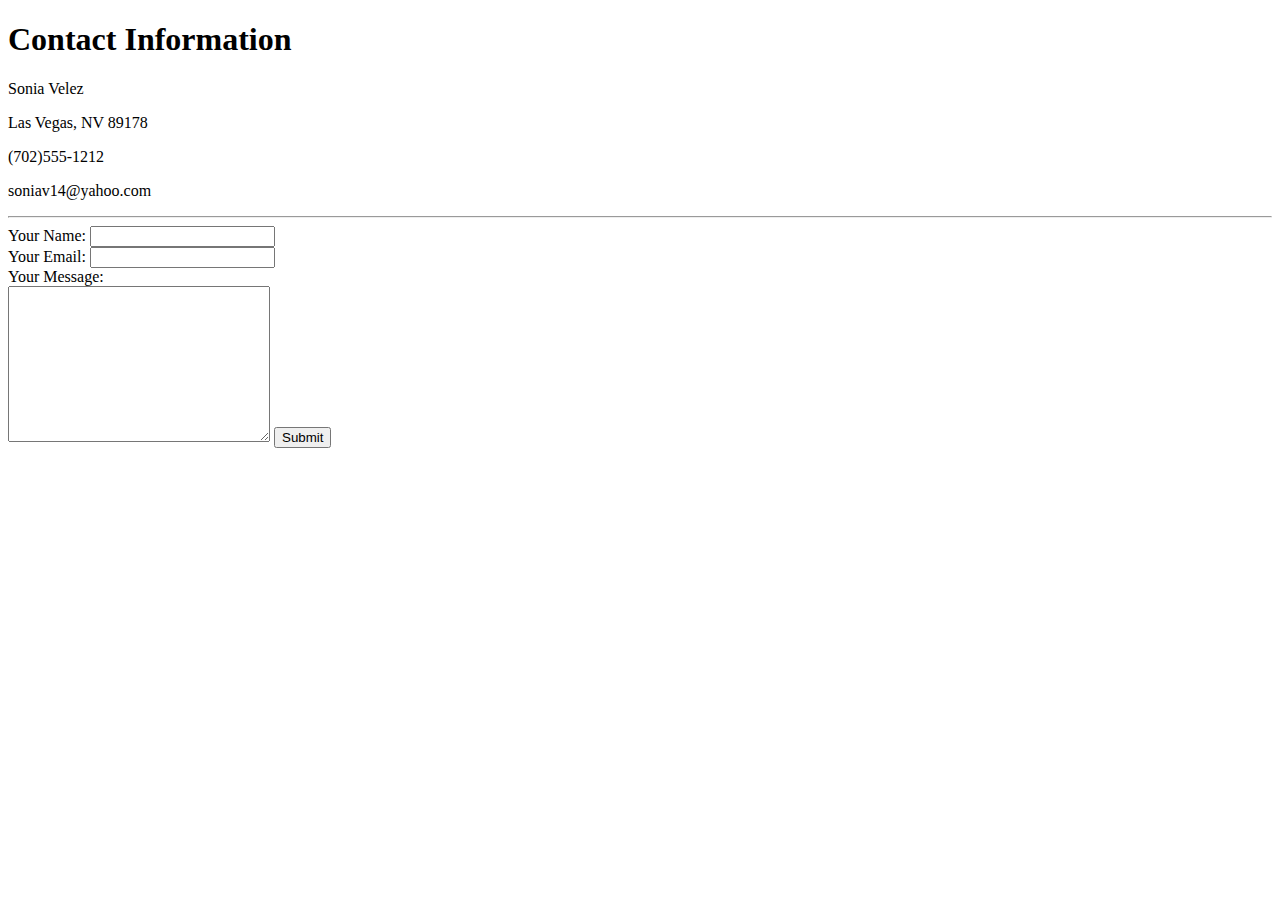
<file: contact.html>
<!DOCTYPE html>
<html lang="en" dir="ltr">

<head>
  <meta charset="utf-8">
  <title>Contact</title>
</head>

<body>
  <h1>Contact Information</h1>
  <p>Sonia Velez</p>
  <p>Las Vegas, NV 89178</p>
  <p>(702)555-1212</p>
  <p>soniav14@yahoo.com</p>
  <hr>
  <form  action="mailto: info@soniav14@yahoo.com" method="post" enctype="text/plain">
    <label>Your Name: </label>
    <input type="text" name="yourName" value=""><br>
    <label>Your Email:</label>
    <input type="email" name="yourEmail" value=""><br>
    <label>Your Message:</label><br>
    <textarea name="yourMessage" rows="10" cols="30"></textarea>
    <input type="submit" name="">
  </form>

</body>

</html>
</file>
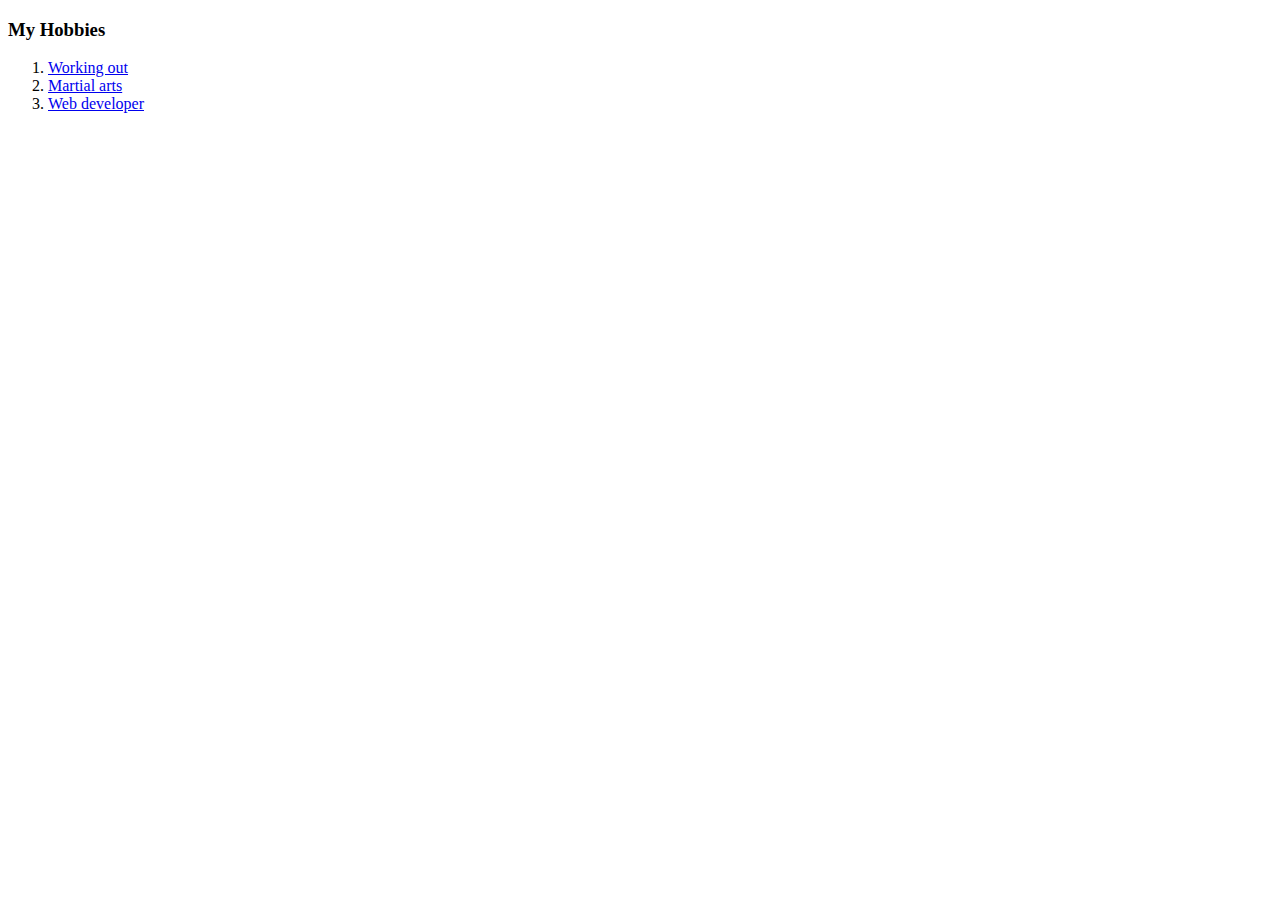
<file: hobbies.html>
<!DOCTYPE html>
<html lang="en" dir="ltr">
  <head>
    <meta charset="utf-8">
    <title>My Hobbies</title>
  </head>
  <body>
    <h3>My Hobbies</h3>
    <ol>
      <li> <a href="https://members.sveltetraining.com/program/metaboost-connection/introduction/watch-intro/">Working out </a></li>
      <li> <a href="https://www.ckjj.com/">Martial arts</a> </li>
      <li><a href="https://webdesignyourbusiness.com/">Web developer </a> </li>
    </ol>
  </body>
</html>
</file>
